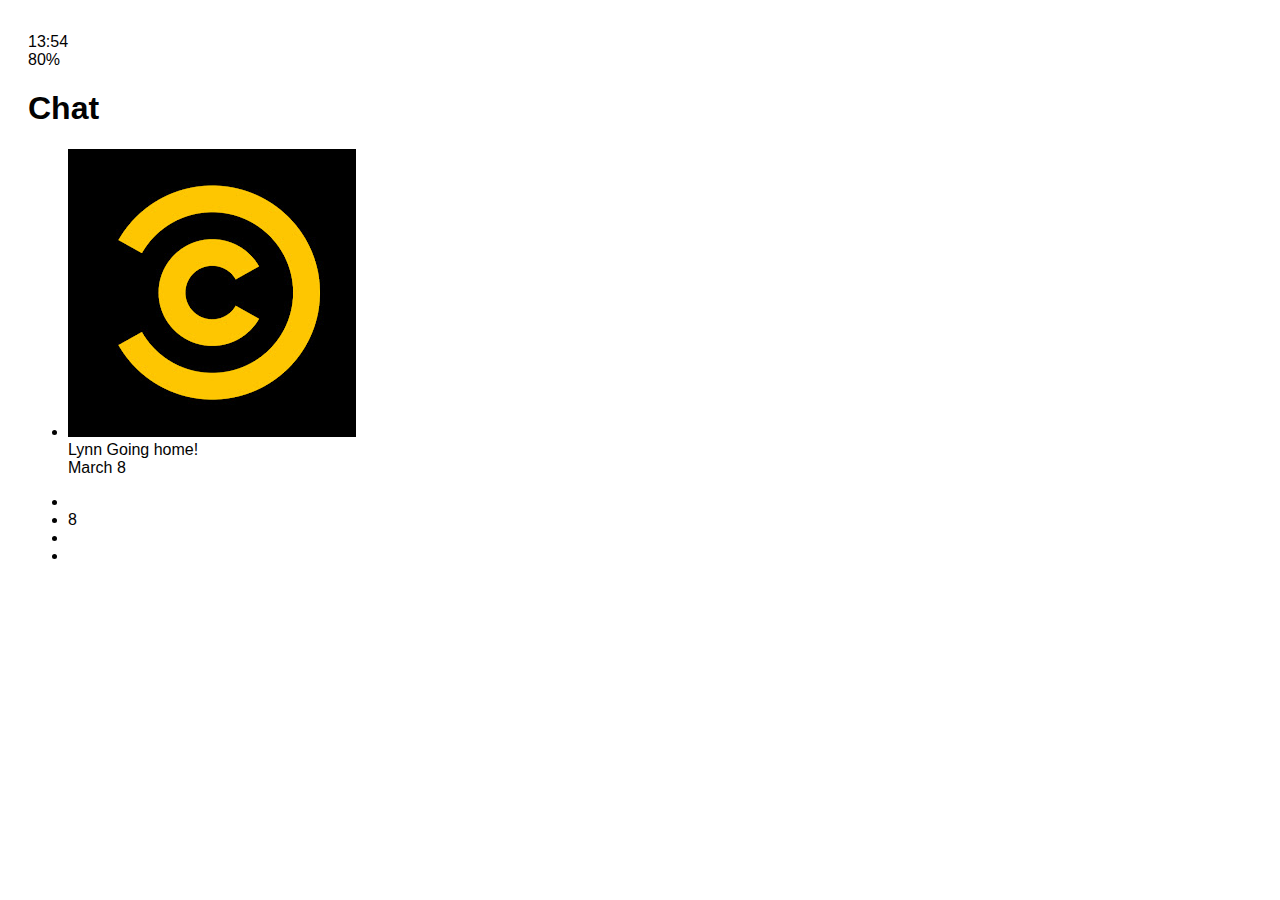
<file: index.html>
<!DOCTYPE html>
<html lang="en">
  <head>
    <meta charset="UTF-8" />
    <meta name="viewport" content="width=device-width, initial-scale=1.0" />
    <meta http-equiv="X-UA-Compatible" content="ie=edge" />
    <link
      rel="stylesheet"
      href="https://use.fontawesome.com/releases/v5.10.1/css/all.css"
      integrity="sha384-wxqG4glGB3nlqX0bi23nmgwCSjWIW13BdLUEYC4VIMehfbcro/ATkyDsF/AbIOVe"
      crossorigin="anonymous"
    />
    <link rel="stylesheet" href="css/style.css" />
    <title>Chat | Kakao Clone</title>
  </head>
  <body>
    <div class="status-bar">
      <div class="status-bar__column">
        <span class="status-bar__clock">13:54</span>
      </div>
      <div class="status-bar__column">
        <i class="far fa-clock"></i>
        <i class="fas fa-volume-mute"></i>
        <i class="fas fa-wifi"></i>
        <span class="status-bar__battery-level">80%</span>
        <i class="fas fa-battery-three-quarters"></i>
      </div>
    </div>
    <header class="header">
      <div class="header__header-column">
        <h1 class="header__title">Chat</h1>
      </div>
      <div class="header__header-column">
        <span class="header__icon">
          <i class="fas fa-search"></i>
        </span>
        <span class="header__icon">
          <i class="far fa-comments"></i>
        </span>
        <span class="header__icon">
          <i class="fas fa-cog"></i>
        </span>
      </div>
    </header>
    <main class="chats">
      <ul class="chats__list">
        <li class="chats__chat">
          <a href="chat.html">
            <div class="chats__chat friend friend--lg">
              <div class="friend__column">
                <img src="images/avatar.jpg" class="m-avatar friend__avatar" />
                <div class="friend__context">
                  <span class="friend__name">
                    Lynn
                  </span>
                  <span class="friend__bottom-text">
                    Going home!
                  </span>
                </div>
              </div>
              <div class="friend__column">
                <span class="chat__timestamp">March 8</span>
              </div>
            </div>
          </a>
        </li>
      </ul>
    </main>
    <nav class="nav">
      <ul class="nav__list">
        <li class="nav__list-item">
          <a href="friends.html" class="nav__list-link">
            <i class="far fa-user"></i
          ></a>
        </li>
        <li class="nav__list-item">
          <a href="index.html" class="nav__list-link">
            <div class="nav__badge">8</div>
            <i class="fas fa-comments"></i
          ></a>
        </li>
        <li class="nav__list-item">
          <a href="find.html" class="nav__list-link">
            <i class="fas fa-search"></i
          ></a>
        </li>
        <li class="nav__list-item">
          <a href="more.html" class="nav__list-link">
            <i class="fas fa-ellipsis-h"></i
          ></a>
        </li>
      </ul>
    </nav>
  </body>
</html>
</file>
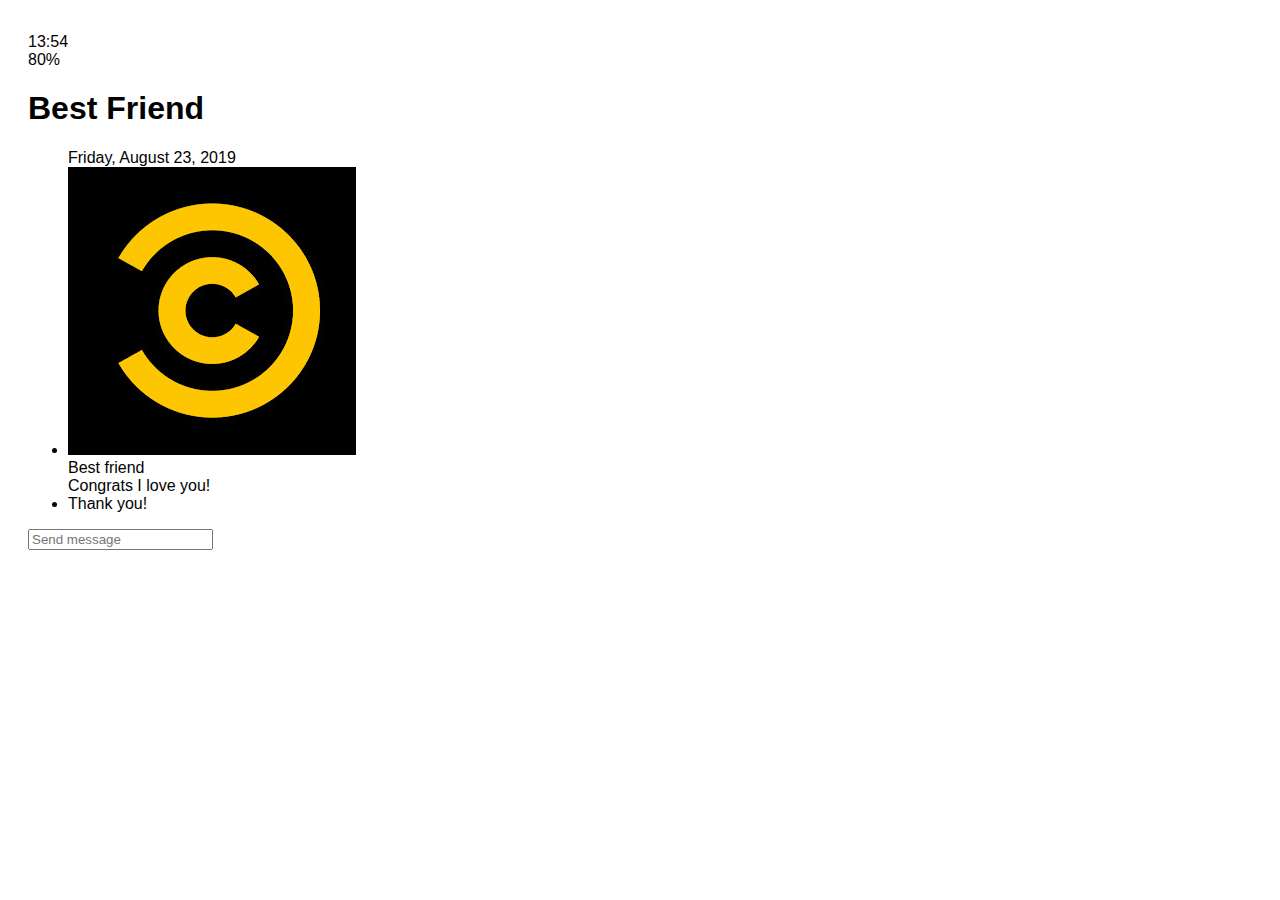
<file: chat.html>
<!DOCTYPE html>
<html lang="en">
  <head>
    <meta charset="UTF-8" />
    <meta name="viewport" content="width=device-width, initial-scale=1.0" />
    <meta http-equiv="X-UA-Compatible" content="ie=edge" />
    <link
      rel="stylesheet"
      href="https://use.fontawesome.com/releases/v5.10.1/css/all.css"
      integrity="sha384-wxqG4glGB3nlqX0bi23nmgwCSjWIW13BdLUEYC4VIMehfbcro/ATkyDsF/AbIOVe"
      crossorigin="anonymous"
    />
    <link rel="stylesheet" href="css/style.css">
    <title>Chat | Kakao Clone</title>
  </head>
  <body class ="chats-body">
    <div class="status-bar">
      <div class="status-bar__column">
        <span class="status-bar__clock">13:54</span>
      </div>
      <div class="status-bar__column">
        <i class="far fa-clock"></i>
        <i class="fas fa-volume-mute"></i>
        <i class="fas fa-wifi"></i>
        <span class="status-bar__battery-level">80%</span>
        <i class="fas fa-battery-three-quarters"></i>
      </div>
    </div>
    <header class="header">
      <div class="header__header-column">
        <a href="index.html" class="header__back-btn">
          <i class="fas fa-arrow-left"></i>
        </a>
        <h1 class="header__title">Best Friend</h1>
      </div>
      <div class="header__header-column">
        <span class="header__icon">
          <i class="fas fa-search"></i>
        </span>
        <span class="header__icon">
          <i class="fas fa-bars"></i>
        </span>
      </div>
    </header>
    <main class="chat">
      <ul class="chat__messages">
        <span class="chat__timestamp">
          Friday, August 23, 2019
        </span>
        <li class="incoming-message message">
          <img src="images/avatar.jpg" class="m-avatar message__avatar" />
          <div class="message__content">
            <span class="message__author">Best friend</span>
            <div class="message__bubble">Congrats I love you!</div>
          </div>
          <span class="message__timestamp"></span>
        </li>
        <li class="coming-message message">
          <span class="message__timestamp"></span>
          <div class="message__content">
            <div class="message__bubble">
              Thank you!
            </div>
          </div>
        </li>
      </ul>
    </main>
    <div class="chat__write">
      <div class="chat__write-column">
        <i class="far fa-plus-square"></i>
      </div>
      <div class="chat__write-column">
        <input
          type="text"
          placeholder="Send message"
          class="chat__write-input"
        />
      </div>
      <div class="chat__write-column">
        <span class="chat__write-icon">
          <i class="far fa-smile-wink"></i>
        </span>
        <span class="chat__write-icon">
          <i class="fas fa-microphone"></i>
        </span>
      </div>
    </div>
  </body>
</html>
</file>
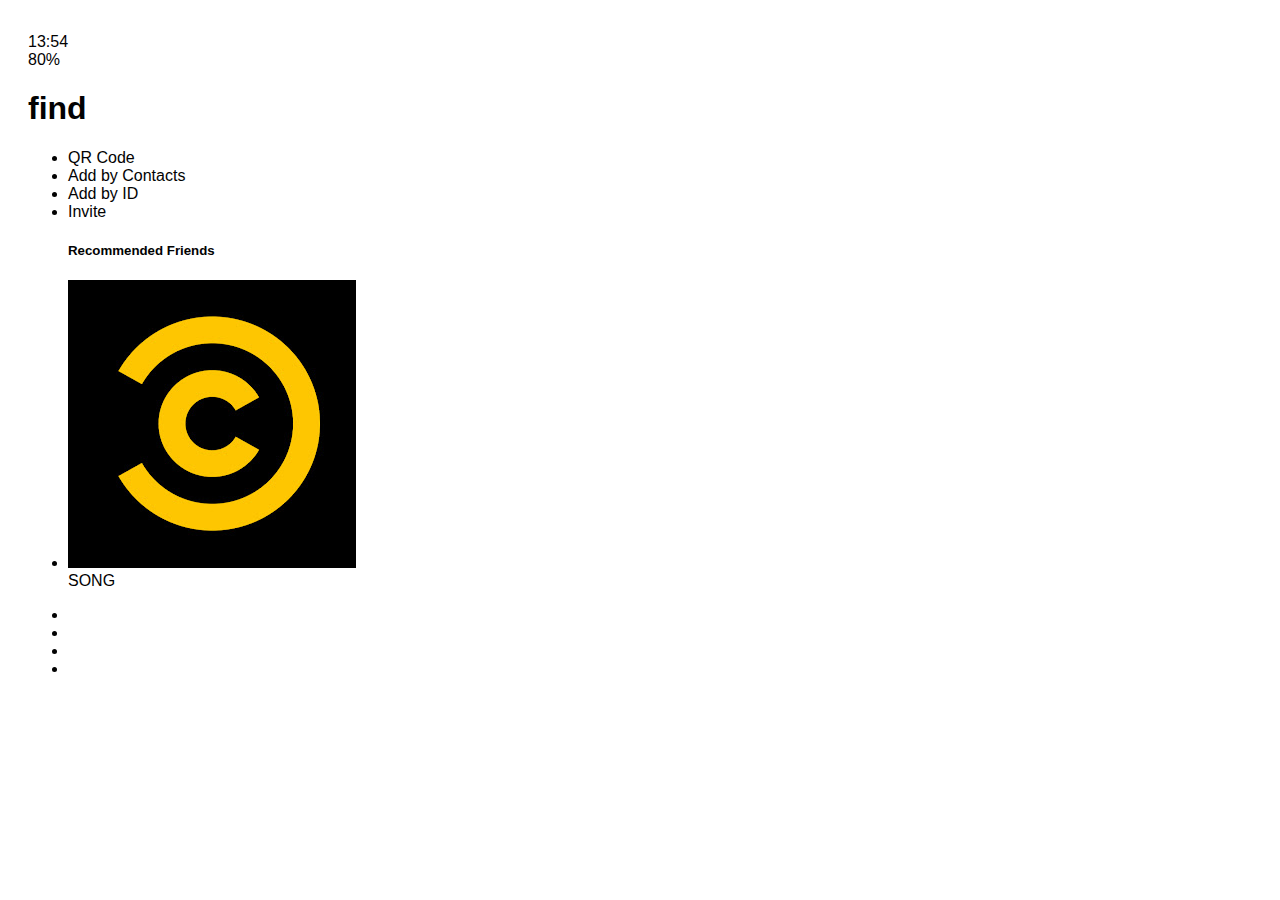
<file: find.html>
<!DOCTYPE html>
<html lang="en">
  <head>
    <meta charset="UTF-8" />
    <meta name="viewport" content="width=device-width, initial-scale=1.0" />
    <meta http-equiv="X-UA-Compatible" content="ie=edge" />
    <link
      rel="stylesheet"
      href="https://use.fontawesome.com/releases/v5.10.1/css/all.css"
      integrity="sha384-wxqG4glGB3nlqX0bi23nmgwCSjWIW13BdLUEYC4VIMehfbcro/ATkyDsF/AbIOVe"
      crossorigin="anonymous"
    />
    <link rel="stylesheet" href="css/style.css">
    <title>find | Kakao Clone</title>
  </head>
  <body>
    <div class="status-bar">
      <div class="status-bar__column">
        <span class="status-bar__clock">13:54</span>
      </div>
      <div class="status-bar__column">
        <i class="far fa-clock"></i>
        <i class="fas fa-volume-mute"></i>
        <i class="fas fa-wifi"></i>
        <span class="status-bar__battery-level">80%</span>
        <i class="fas fa-battery-three-quarters"></i>
      </div>
    </div>
    <header class="header">
      <div class="header__header-column">
        <h1 class="header__title">find</h1>
      </div>
      <div class="header__header-column">
        <span class="header__icon">
          <i class="fas fa-search"></i>
        </span>
        <span class="header__icon">
          <i class="fas fa-cog"></i>
        </span>
      </div>
    </header>

    <main class="find">
      <header class="find__header">
        <ul class="find__header-list">
          <li class="find__header-btn header-btn">
            <span class="header-btn-icon">
              <i class="fas fa-qrcode fa-2x"></i>
            </span>
            <span class="header-btn-title">
              QR Code
            </span>
          </li>
          <li class="find__header-btn header-btn">
            <span class="header-btn-icon">
              <i class="fas fa-user-plus fa-2x"></i>
            </span>
            <span class="header-btn-title">
              Add by Contacts
            </span>
          </li>
          <li class="find__header-btn header-btn">
            <span class="header-btn-icon">
              <i class="fas fa-passport fa-2x"></i>
            </span>
            <span class="header-btn-title">
              Add by ID
            </span>
          </li>
          <li class="find__header-btn header-btn">
            <span class="header-btn-icon">
              <i class="far fa-envelope fa-2x"></i>
            </span>
            <span class="header-btn-title">
              Invite
            </span>
          </li>
        </ul>
      </header>
      <ul class="find__recommended">
        <h5 class="find__title">
          Recommended Friends
        </h5>
        <li class="find__friend friend friend--lg">
          <div class="friend__column">
            <img src="images/avatar.jpg" class="friend__avatar" />
            <div class="friend__context">
              <span class="friend__name">
                SONG
              </span>
            </div>
          </div>
          <div class="friend__column">
            <div class="friend__add-btn">
              <i class="fas fa-user-plus"></i>
            </div>
          </div>
        </li>
      </ul>
    </main>

    <nav class="nav">
      <ul class="nav__list">
        <li class="nav__list-item">
          <a href="friends.html" class="nav__list-link">
            <i class="far fa-user"></i
          ></a>
        </li>
        <li class="nav__list-item">
          <a href="index.html" class="nav__list-link">
            <i class="far fa-comments"></i
          ></a>
        </li>
        <li class="nav__list-item">
          <a href="find.html" class="nav__list-link">
            <i class="fas fa-search"></i
          ></a>
        </li>
        <li class="nav__list-item">
          <a href="more.html" class="nav__list-link">
            <i class="fas fa-ellipsis-h"></i
          ></a>
        </li>
      </ul>
    </nav>
  </body>
</html>
</file>
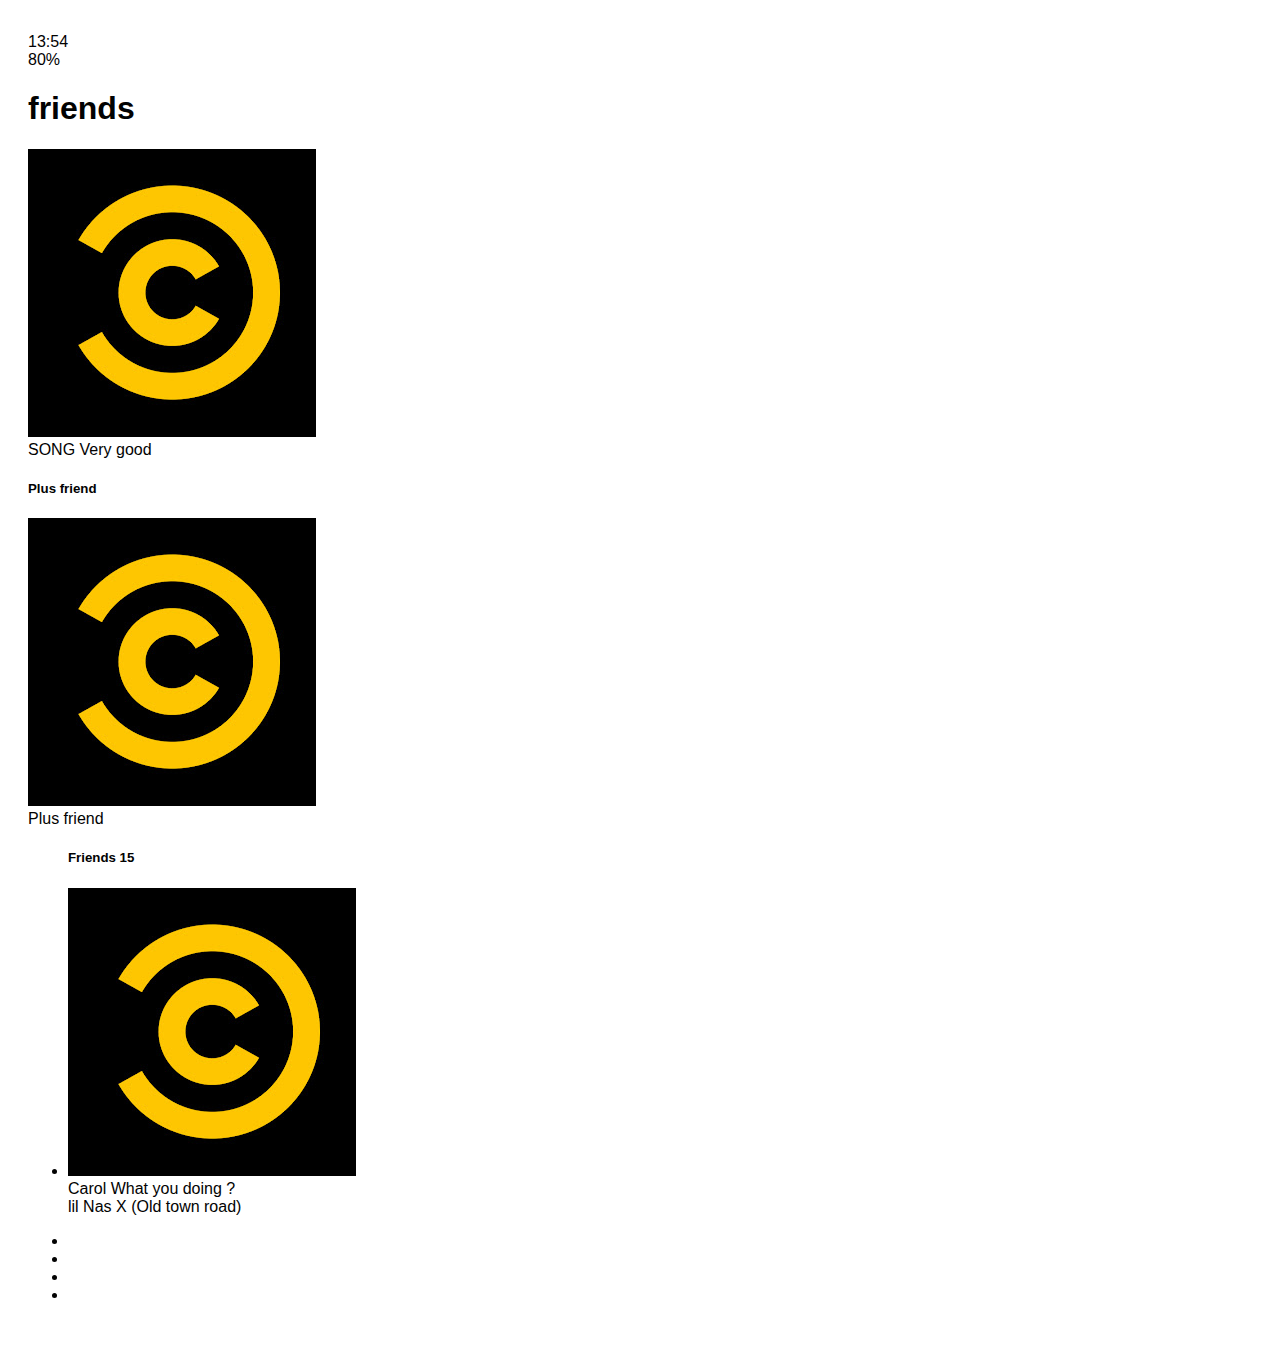
<file: friends.html>
<!DOCTYPE html>
<html lang="en">
  <head>
    <meta charset="UTF-8" />
    <meta name="viewport" content="width=device-width, initial-scale=1.0" />
    <meta http-equiv="X-UA-Compatible" content="ie=edge" />
    <link
      rel="stylesheet"
      href="https://use.fontawesome.com/releases/v5.10.1/css/all.css"
      integrity="sha384-wxqG4glGB3nlqX0bi23nmgwCSjWIW13BdLUEYC4VIMehfbcro/ATkyDsF/AbIOVe"
      crossorigin="anonymous"
    />
    <link rel="stylesheet" href="css/style.css">
    <title>friends | Kakao Clone</title>
  </head>
  <body>
    <div class="status-bar">
      <div class="status-bar__column">
        <span class="status-bar__clock">13:54</span>
      </div>
      <div class="status-bar__column">
        <i class="far fa-clock"></i>
        <i class="fas fa-volume-mute"></i>
        <i class="fas fa-wifi"></i>
        <span class="status-bar__battery-level">80%</span>
        <i class="fas fa-battery-three-quarters"></i>
      </div>
    </div>
    <header class="header">
      <div class="header__header-column">
        <h1 class="header__title">friends</h1>
      </div>
      <div class="header__header-column">
        <span class="header__icon">
          <i class="fas fa-search"></i>
        </span>
        <span class="header__icon">
          <i class="fas fa-cog"></i>
        </span>
      </div>
    </header>
    <main class="friends">
      <header class="friends__header">
        <div class="friends__friend friend">
          <div class="friend__column">
            <img src="images/avatar.jpg" class="g-avatar friend__avatar" />
            <div class="friend__context">
              <span class="friend__name">
                SONG
              </span>
              <span class="friend__status">
                Very good
              </span>
            </div>
          </div>
        </div>
      </header>
      <div class="friends__plus">
        <h5 class="friends__title">Plus friend</h5>
        <div class="friends__friend friend ">
          <div class="friend__column">
            <img src="images/avatar.jpg" class="friend__avatar" />
            <div class="friend__context">
              <span class="friend__name">
                Plus friend
              </span>
            </div>
          </div>
        </div>
      </div>
      <ul class="friends__list">
        <h5 class="friends__title">Friends 15</h5>
        <li class="friends__friend friend friend--lg">
          <div class="friend__column">
            <img src="images/avatar.jpg" class="friend__avatar"/>
            <div class="friend__context">
              <span class="friend__name">
                Carol
              </span>
              <span class="friend__status">
                What you doing ?
              </span>
            </div>
          </div>
          <div class="friend__column">
            <div class="friend__now-listening">
              <span>lil Nas X (Old town road)
                  <i class="fas fa-play"></i>
              </span>
            </div>
          </div>
        </li>
      </ul>
    </main>
    <nav class="nav">
      <ul class="nav__list">
        <li class="nav__list-item">
          <a href="friends.html" class="nav__list-link">
            <i class="fas fa-user"></i
          ></a>
        </li>
        <li class="nav__list-item">
          <a href="index.html" class="nav__list-link">
            <i class="far fa-comments"></i
          ></a>
        </li>
        <li class="nav__list-item">
          <a href="find.html" class="nav__list-link">
            <i class="fas fa-search"></i
          ></a>
        </li>
        <li class="nav__list-item">
          <a href="more.html" class="nav__list-link">
            <i class="fas fa-ellipsis-h"></i
          ></a>
        </li>
      </ul>
    </nav>
  </body>
</html>
</file>
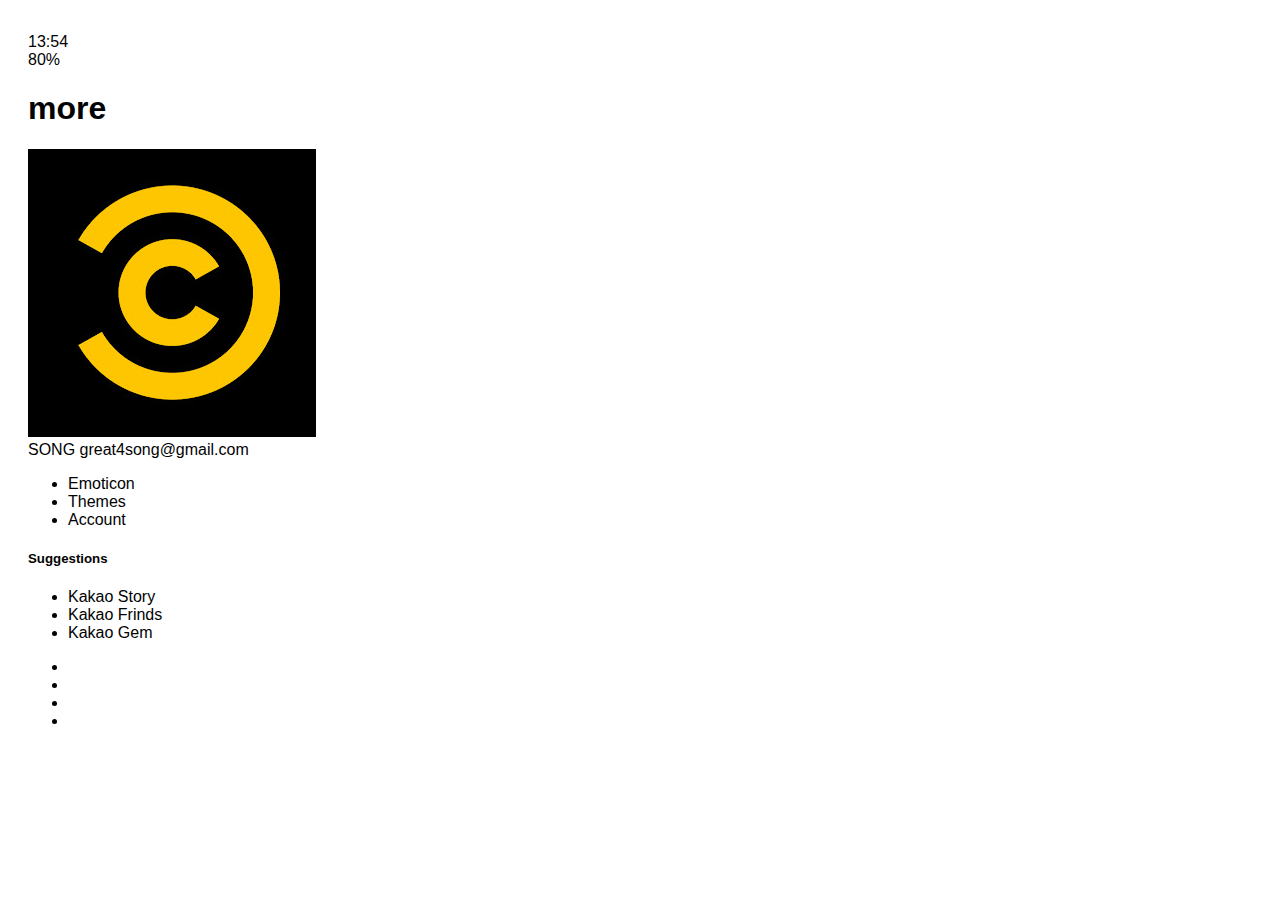
<file: more.html>
<!DOCTYPE html>
<html lang="en">
<head>
    <meta charset="UTF-8">
    <meta name="viewport" content="width=device-width, initial-scale=1.0">
    <meta http-equiv="X-UA-Compatible" content="ie=edge">
    <link rel="stylesheet" 
          href="https://use.fontawesome.com/releases/v5.10.1/css/all.css" 
          integrity="sha384-wxqG4glGB3nlqX0bi23nmgwCSjWIW13BdLUEYC4VIMehfbcro/ATkyDsF/AbIOVe"
          crossorigin="anonymous">
          <link rel="stylesheet" href="css/style.css">
    <title>more | Kakao Clone</title>

</head>
<body>
    <div class="status-bar">
        <div class="status-bar__column">
            <span class="status-bar__clock">13:54</span>
         </div>
            <div class="status-bar__column">
            <i class="far fa-clock"></i>
            <i class="fas fa-volume-mute"></i>
            <i class="fas fa-wifi"></i>
            <span class="status-bar__battery-level">80%</span>                   
            <i class="fas fa-battery-three-quarters"></i>
         </div>
    </div>
    <header class="header">
        <div class="header__header-column">
            <h1 class ="header__title">more</h1>
        </div>
        <div class="header__header-column">
            <span class="header__icon">
                <i class="fas fa-search"></i>
            </span>
            <span class="header__icon">
                <i class="fas fa-qrcode"></i>
            </span>
            <span class="header__icon">
                <a href='settings.html'>
                <i class="fas fa-cog"></i>
                </a>
            </span>
        </div>
    </header>
    <main class="more">
        <header class="more__header">
            <div class="friends__friend friend friend--lg">
                    <div class="friend__column">
                            <img src="images/avatar.jpg" class="g-avatar friend__avatar">
                            <div class="friend__context">
                                <span class="friend__name">
                                            SONG
                                </span>
                                <span class="friend__status">
                                    great4song@gmail.com
                                </span>
                            </div>
                    </div>
                        <div class="friend__column">
                            <div class="friend__comment">
                                <i class="far fa-comment-alt fa-2x"></i>
                            </div>
                        </div>
            </div>
            <ul class="more__btn-list">
                <li class="more__btn">
                    <span class="more__btn-icon">
                        <i class="far fa-smile fa-2x"></i>
                    </span>
                    <span class="more__btn-title">
                        Emoticon
                    </span>
                </li>
                <li class="more__btn">
                    <span class="more__btn-icon">
                        <i class="fas fa-brush fa-2x"></i>
                        </span>
                    <span class="more__btn-title">
                        Themes
                    </span>
                </li>
                <li class="more__btn">
                    <span class="more__btn-icon">
                        <i class="fab fa-kickstarter-k fa-2x"></i>
                    </span>
                    <span class="more__btn-title">
                        Account
                    </span>
                </li>
            </ul>
        </header>
        <section class="more__suggestions">
            <h5 class="more__title">
                Suggestions
            </h5>
            <ul class="more__suggestions-list"> 
                <li class="more__suggestion suggestions">
                    <span class="suggestion__icon">
                        <i class="fas fa-quote-right fa-2x"></i>
                    </span>
                    <span class="suggestions__title">
                        Kakao Story
                    </span>
                </li>
                <li class="more__suggestion suggestions">
                    <span class="suggestion__icon">
                        <i class="fas fa-beer fa-2x"></i>
                    </span>
                    <span class="suggestions__title">
                        Kakao Frinds
                    </span>
                    </li>
                <li class="more__suggestion suggestions">
                    <span class="suggestion__icon">
                        <i class="fas fa-gamepad fa-2x"></i>
                    </span>
                    <span class="suggestions__title">
                        Kakao Gem
                    </span>
                </li>
            </ul>
        </section>
    </main>
    <nav class="nav">
        <ul class="nav__list">
            <li class="nav__list-item">
                <a href="friends.html" class="nav__list-link">
                <i class="far fa-user"></i></a></li>
            <li class="nav__list-item">
                <a href="index.html" class="nav__list-link">
                <i class="far fa-comments"></i></a></li>
            <li class="nav__list-item">
                <a href="find.html" class="nav__list-link">    
                <i class="fas fa-search"></i></a></li>
            <li class="nav__list-item">
                <a href="more.html" class="nav__list-link">
                <i class="fas fa-ellipsis-h"></i></a></li>
        </ul>
    </nav>
</body>
</html>
</file>
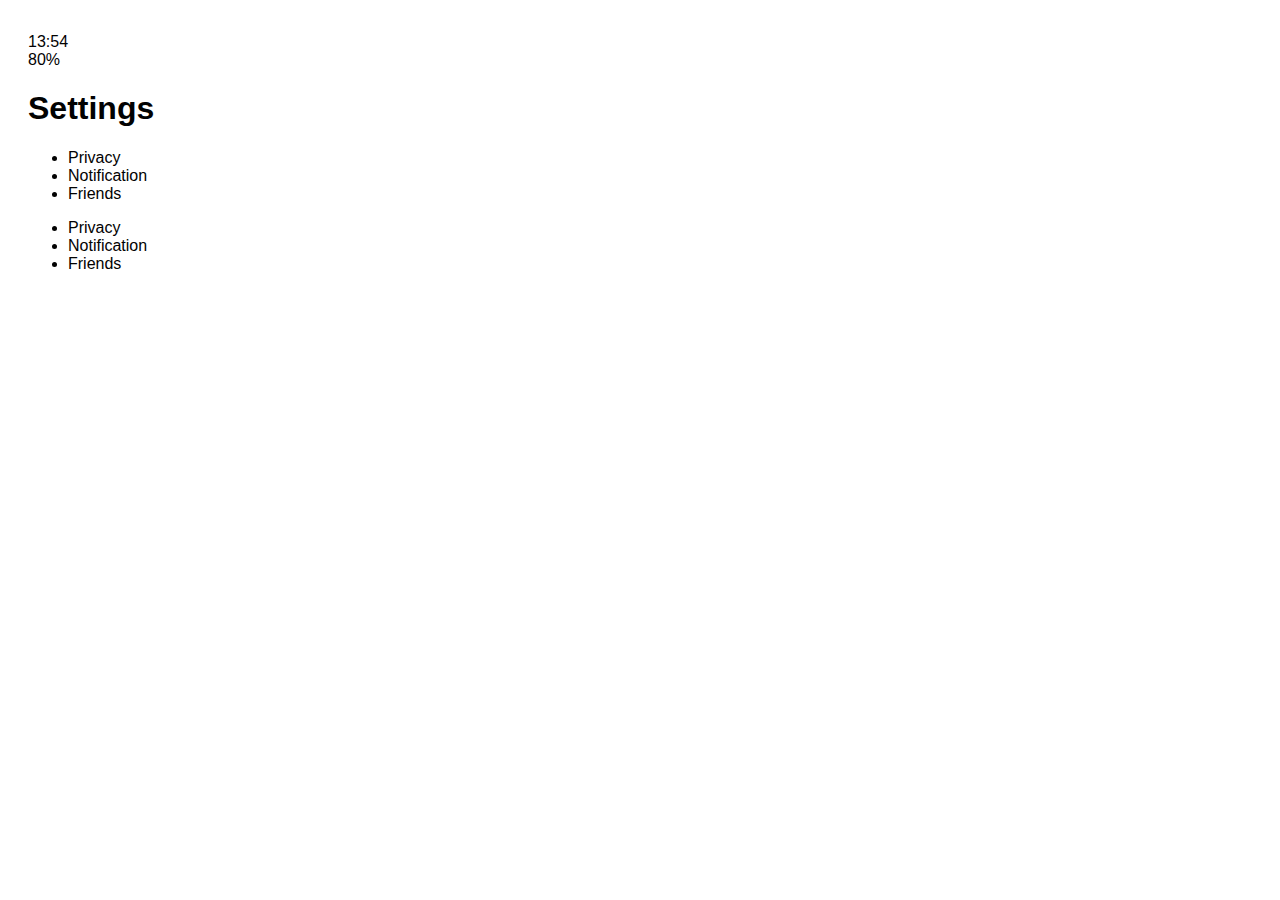
<file: settings.html>
<!DOCTYPE html>
<html lang="en">
  <head>
    <meta charset="UTF-8" />
    <meta name="viewport" content="width=device-width, initial-scale=1.0" />
    <meta http-equiv="X-UA-Compatible" content="ie=edge" />
    <link
      rel="stylesheet"
      href="https://use.fontawesome.com/releases/v5.10.1/css/all.css"
      integrity="sha384-wxqG4glGB3nlqX0bi23nmgwCSjWIW13BdLUEYC4VIMehfbcro/ATkyDsF/AbIOVe"
      crossorigin="anonymous"
    />
    <link rel="stylesheet" href="css/style.css">
    <title>Settings | Kakao Clone</title>
  </head>
  <body>
    <div class="status-bar">
      <div class="status-bar__column">
        <span class="status-bar__clock">13:54</span>
      </div>
      <div class="status-bar__column">
        <i class="far fa-clock"></i>
        <i class="fas fa-volume-mute"></i>
        <i class="fas fa-wifi"></i>
        <span class="status-bar__battery-level">80%</span>
        <i class="fas fa-battery-three-quarters"></i>
      </div>
    </div>
    <header class="header">
      <div class="header__header-column">
        <a href="more.html" class="header__back-btn">
          <i class="fas fa-arrow-left"></i>
        </a>
        <h1 class="header__title">Settings</h1>
      </div>
      <div class="header__header-column">
        <span class="header__icon">
          <i class="fas fa-search"></i>
        </span>
      </div>
    </header>
    <main class="settings">
      <section class="settings__sections">
        <ul class="settings__list">
          <li class="settings__setting">
            <span class="setting__icon">
              <i class="fas fa-lock"></i>
            </span>
            <span class="setting__title">
              Privacy
            </span>
          </li>
          <li class="settings__setting">
            <span class="setting__icon">
              <i class="far fa-bell"></i>
            </span>
            <span class="setting__title">
              Notification
            </span>
          </li>
          <li class="settings__setting">
            <span class="setting__icon">
              <i class="far fa-user"></i>
            </span>
            <span class="setting__title">
              Friends
            </span>
          </li>
        </ul>
      </section>
      <section class="settings__sections">
        <ul class="settings__list">
          <li class="settings__setting">
            <span class="setting__icon">
              <i class="fas fa-lock"></i>
            </span>
            <span class="setting__title">
              Privacy
            </span>
          </li>
          <li class="settings__setting">
            <span class="setting__icon">
              <i class="far fa-bell"></i>
            </span>
            <span class="setting__title">
              Notification
            </span>
          </li>
          <li class="settings__setting">
            <span class="setting__icon">
              <i class="far fa-user"></i>
            </span>
            <span class="setting__title">
              Friends
            </span>
          </li>
        </ul>
      </section>
    </main>
  </body>
</html>
</file>
<file: css/style.css>
<<<<<<< HEAD
@import url("https://fonts.googleapis.com/css?family=Open+Sans:400,600&display=swap");
@import "reset.css";
@import "status-bar.css";
@import "header.css";
@import "nav-bar.css";
@import "friend.css";
@import "friends.css";
@import "find.css";
@import "more.css";
@import "settings.css";
@import "chat.css";

* {
  box-sizing: border-box;
}

body {
  background-color: white;
  padding: 25px 20px;
  color: #020202;
  font-family: "Open Sansa", -apple-system, BlinkMacSystemFont, "Segoe UI",
    Roboto, Oxygen, Ubuntu, Cantarell, "Open Sans", "Helvetica Neue", sans-serif;
}

a {
  color: inherit;
  text-decoration: none;
=======
@import url("https://fonts.googleapis.com/css?family=Open+Sans:400,600&display=swap");
@import "reset.css";
@import "status-bar.css";
@import "header.css";
@import "nav-bar.css";
<<<<<<< HEAD
@import "friend.css";
@import "friends.css";
@import "find.css";
=======

>>>>>>> 972ef80793ebdc8ef02ec5a4b2f33ad152283602
* {
  box-sizing: border-box;
}

body {
  background-color: white;
  padding: 25px 20px;
  color: #020202;
  font-family: "Open Sansa", -apple-system, BlinkMacSystemFont, "Segoe UI",
    Roboto, Oxygen, Ubuntu, Cantarell, "Open Sans", "Helvetica Neue", sans-serif;
}

a {
  color: inherit;
<<<<<<< HEAD
  text-decoration: none;
=======
>>>>>>> 972ef80793ebdc8ef02ec5a4b2f33ad152283602
>>>>>>> b3bc12bd9e7a6cc96b5bd8399f15664f6b1f4bc3
}
</file>
